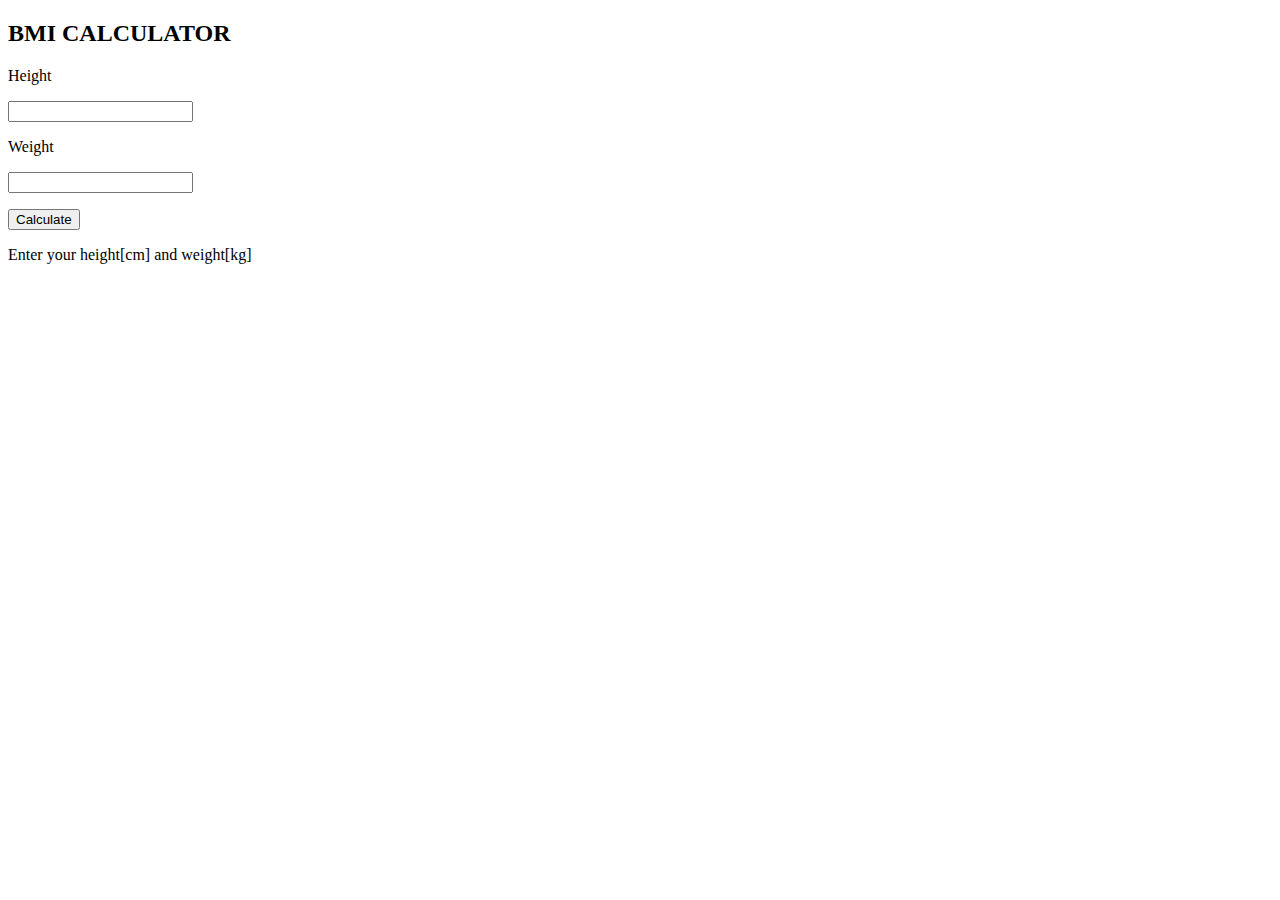
<file: bmicalculator.html>
<!DOCTYPE html>
<html lang="en">
<head>
    <meta charset="UTF-8">
    <meta http-equiv="X-UA-Compatible" content="IE=edge">
    <meta name="viewport" content="width=device-width, initial-scale=1.0">
    <title>BMI CALCULATOR</title>
</head>
<body>
    <h2>BMI CALCULATOR</h2>
    <p class = "text">Height</p>
    <input type ="text" id="height">
    <p class="text">Weight</p>
    <input type="text" id="weight">
    <p id="result"></p>
    <button id="btn" onButtonclick="bmiCalculator()">Calculate</button>
    <p id="info">Enter your height[cm] and weight[kg]</p>
    
</body>

</html>
</file>
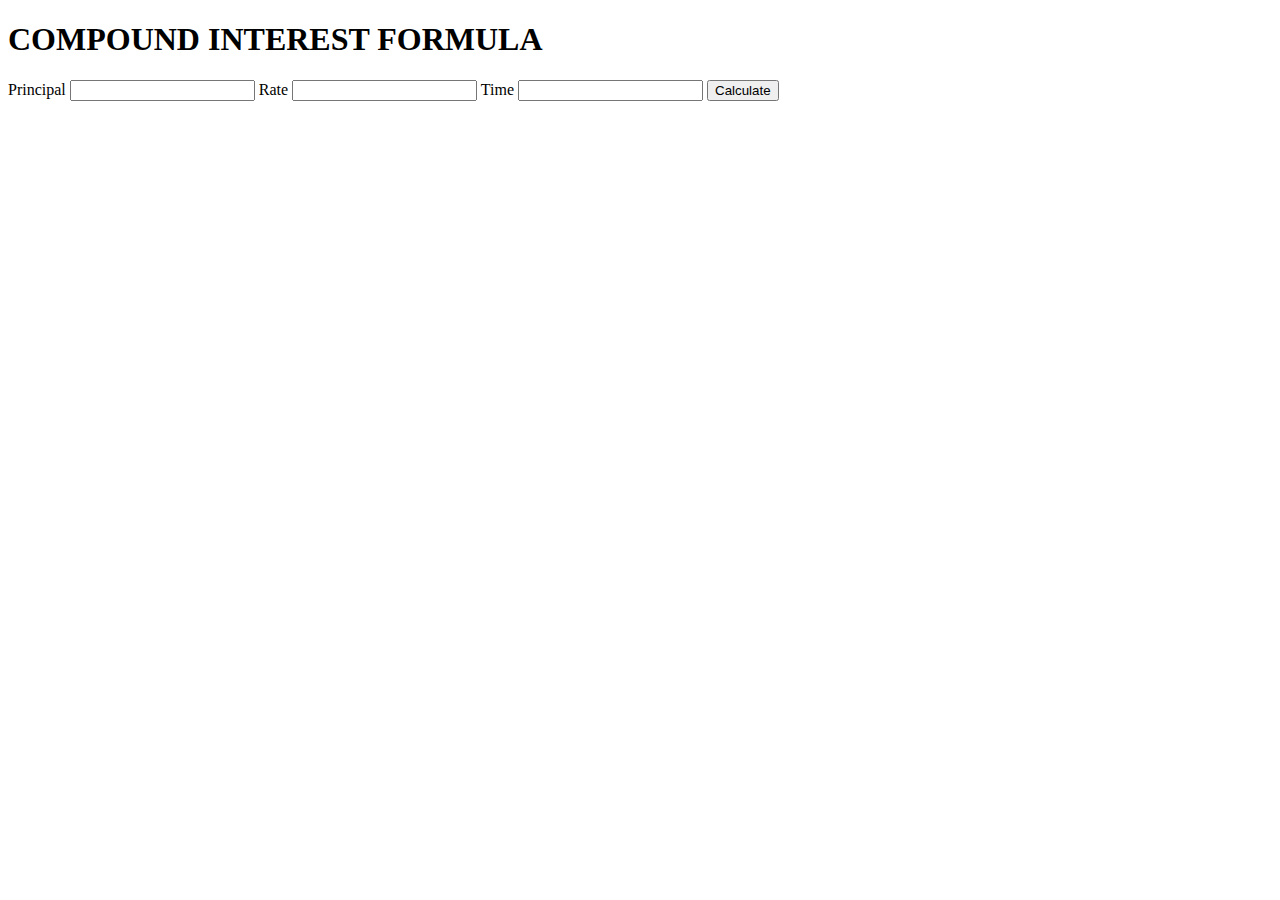
<file: project.html>
<!doctype html>
<html lang="en">
  <head>
    <meta charset="utf-8">
    <meta name="viewport" content="width=device-width, initial-scale=1">
    <title>PROJECT</title>
    <link href="https://cdn.jsdelivr.net/npm/bootstrap@5.2.2/dist/css/bootstrap.min.css" rel="stylesheet" integrity="sha384-Zenh87qX5JnK2Jl0vWa8Ck2rdkQ2Bzep5IDxbcnCeuOxjzrPF/et3URy9Bv1WTRi" crossorigin="anonymous">
  </head>
  <body>

    <body>
        <h1> COMPOUND INTEREST FORMULA </h1> 
        <form>
            <label>Principal</label>
            <input type="number">
            <label>Rate</label>
            <input type="number">
            <label>Time</label>
            <input type="number">
            <button type="button" class="btn btn-primary"> Calculate </button> 
        </form>   
    </body>
    </html>
    <script src="https://cdn.jsdelivr.net/npm/bootstrap@5.2.2/dist/js/bootstrap.bundle.min.js" integrity="sha384-OERcA2EqjJCMA+/3y+gxIOqMEjwtxJY7qPCqsdltbNJuaOe923+mo//f6V8Qbsw3" crossorigin="anonymous"></script>
  </body>
</html>
</file>
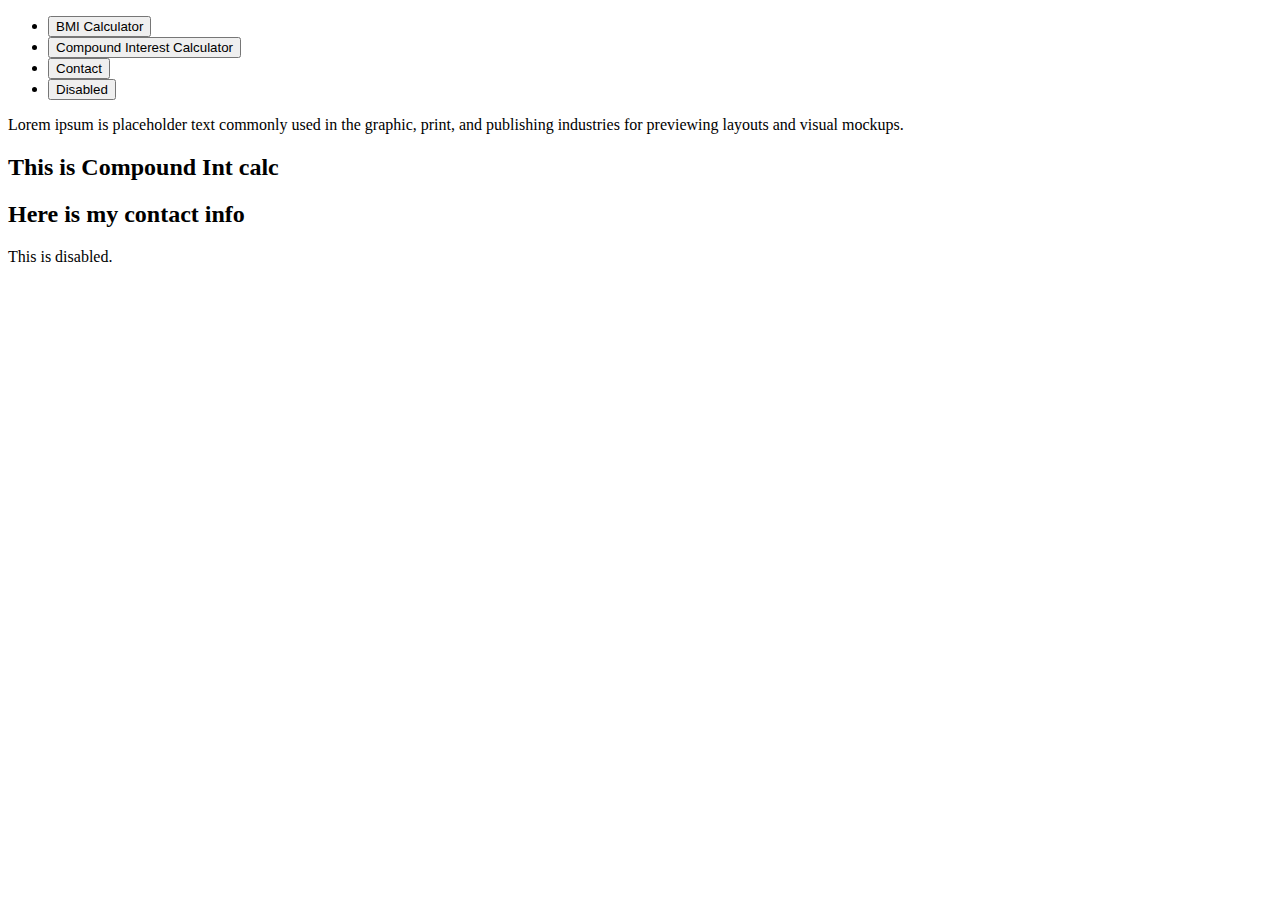
<file: tabs.html>
<!DOCTYPE html>
<html lang="en">
<head>
    <meta charset="UTF-8">
    <meta http-equiv="X-UA-Compatible" content="IE=edge">
    <meta name="viewport" content="width=device-width, initial-scale=1.0">
    <link href="https://cdn.jsdelivr.net/npm/bootstrap@5.2.2/dist/css/bootstrap.min.css" rel="stylesheet" integrity="sha384-Zenh87qX5JnK2Jl0vWa8Ck2rdkQ2Bzep5IDxbcnCeuOxjzrPF/et3URy9Bv1WTRi" crossorigin="anonymous">
    <title>Document</title>
</head>
<body>
    <ul class="nav nav-tabs" id="myTab" role="tablist">
        <li class="nav-item" role="presentation">
          <button class="nav-link active" id="home-tab" data-bs-toggle="tab" data-bs-target="#bmi-calculator" type="button" role="tab" aria-controls="home-tab-pane" aria-selected="true">BMI Calculator</button>
        </li>
        <li class="nav-item" role="presentation">
          <button class="nav-link" id="profile-tab" data-bs-toggle="tab" data-bs-target="#compound-int-calc" type="button" role="tab" aria-controls="compound-int-calc" aria-selected="false">Compound Interest Calculator</button>
        </li>
        <li class="nav-item" role="presentation">
          <button class="nav-link" id="contact-tab" data-bs-toggle="tab" data-bs-target="#contact-tab-pane" type="button" role="tab" aria-controls="contact-tab-pane" aria-selected="false">Contact</button>
        </li>
        <li class="nav-item" role="presentation">
          <button class="nav-link" id="disabled-tab" data-bs-toggle="tab" data-bs-target="#disabled-tab-pane" type="button" role="tab" aria-controls="disabled-tab-pane" aria-selected="false" >Disabled</button>
        </li>
      </ul>
      <div class="tab-content" id="myTabContent">
        <div class="tab-pane fade show active" id="bmi-calculator" role="tabpanel" aria-labelledby="home-tab" tabindex="0">
            Lorem ipsum is placeholder text commonly used in the graphic, print, and publishing industries for previewing layouts and visual mockups.
        </div>
        <div class="tab-pane fade" id="compound-int-calc" role="tabpanel" aria-labelledby="profile-tab" tabindex="0">
            <h2>This is Compound Int calc</h2>
        </div>
        <div class="tab-pane fade" id="contact-tab-pane" role="tabpanel" aria-labelledby="contact-tab" tabindex="0">
            <h2>Here is my contact info</h2>
        </div>
        <div class="tab-pane fade" id="disabled-tab-pane" role="tabpanel" aria-labelledby="disabled-tab" tabindex="0">
            This is disabled.
        </div>
      </div>
    <script src="https://cdn.jsdelivr.net/npm/bootstrap@5.2.2/dist/js/bootstrap.bundle.min.js" integrity="sha384-OERcA2EqjJCMA+/3y+gxIOqMEjwtxJY7qPCqsdltbNJuaOe923+mo//f6V8Qbsw3" crossorigin="anonymous"></script>

</body>
</html>
</file>
